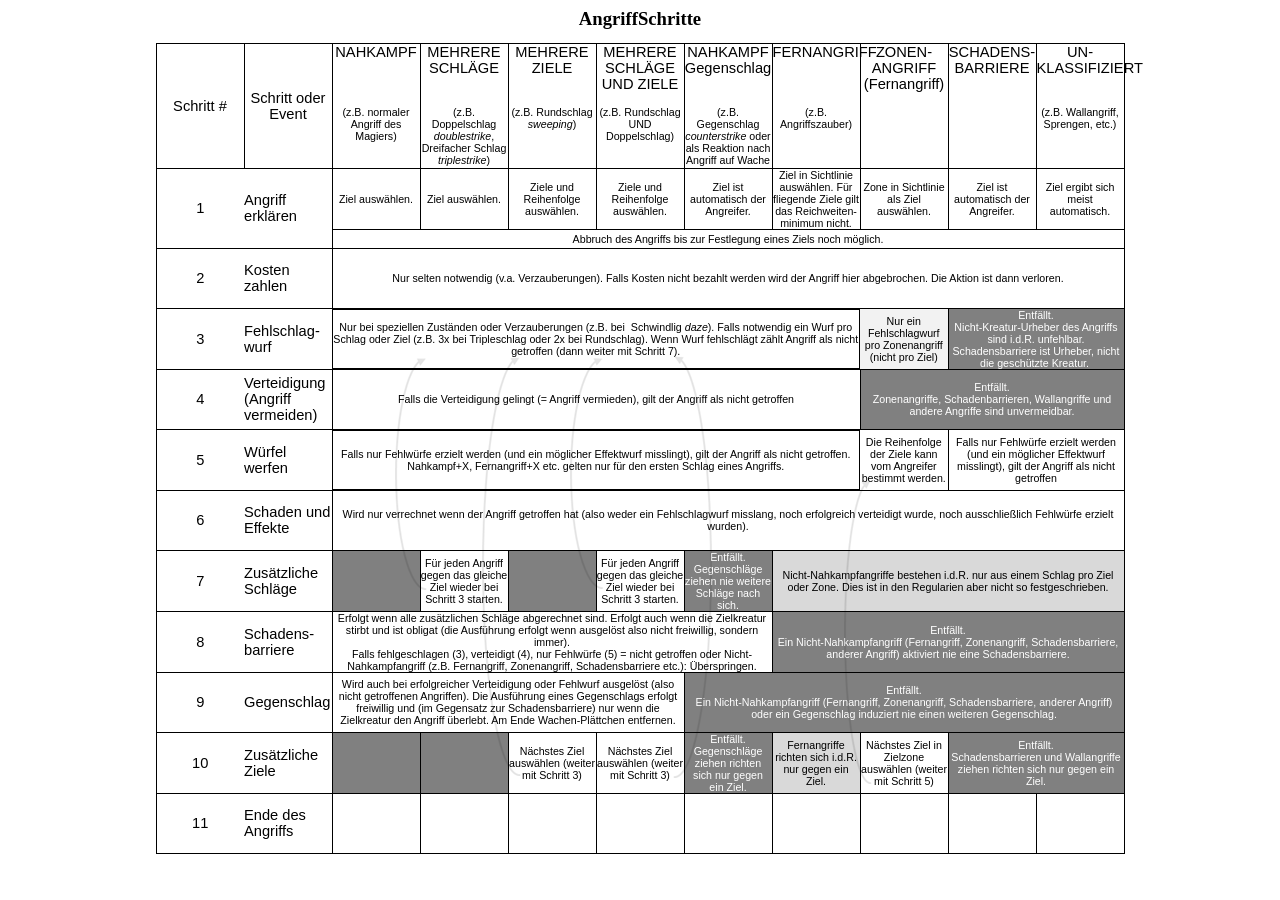
<file: attack-steps-table.htm>
<html xmlns:v="urn:schemas-microsoft-com:vml"
xmlns:o="urn:schemas-microsoft-com:office:office"
xmlns:x="urn:schemas-microsoft-com:office:excel"
xmlns="http://www.w3.org/TR/REC-html40">

<head>
<meta http-equiv=Content-Type content="text/html; charset=windows-1252">
<meta name=ProgId content=Excel.Sheet>
<meta name=Generator content="Microsoft Excel 15">
<link rel=File-List href="attack-steps-table-Dateien/filelist.xml">
<!--[if !mso]>
<style>
v\:* {behavior:url(#default#VML);}
o\:* {behavior:url(#default#VML);}
x\:* {behavior:url(#default#VML);}
.shape {behavior:url(#default#VML);}
</style>
<![endif]-->
<style id="attack-steps-table_9484_Styles">
<!--table
	{mso-displayed-decimal-separator:"\,";
	mso-displayed-thousand-separator:"\.";}
.font59484
	{color:black;
	font-size:8.0pt;
	font-weight:400;
	font-style:normal;
	text-decoration:none;
	font-family:Calibri, sans-serif;
	mso-font-charset:0;}
.font69484
	{color:black;
	font-size:8.0pt;
	font-weight:400;
	font-style:italic;
	text-decoration:none;
	font-family:Calibri, sans-serif;
	mso-font-charset:0;}
.xl639484
	{padding:0px;
	mso-ignore:padding;
	color:black;
	font-size:11.0pt;
	font-weight:400;
	font-style:normal;
	text-decoration:none;
	font-family:Calibri, sans-serif;
	mso-font-charset:0;
	mso-number-format:General;
	text-align:general;
	vertical-align:bottom;
	mso-background-source:auto;
	mso-pattern:auto;
	white-space:normal;}
.xl649484
	{padding:0px;
	mso-ignore:padding;
	color:black;
	font-size:11.0pt;
	font-weight:400;
	font-style:normal;
	text-decoration:none;
	font-family:Calibri, sans-serif;
	mso-font-charset:0;
	mso-number-format:General;
	text-align:center;
	vertical-align:middle;
	border:.5pt solid windowtext;
	mso-background-source:auto;
	mso-pattern:auto;
	white-space:normal;}
.xl659484
	{padding:0px;
	mso-ignore:padding;
	color:black;
	font-size:8.0pt;
	font-weight:400;
	font-style:normal;
	text-decoration:none;
	font-family:Calibri, sans-serif;
	mso-font-charset:0;
	mso-number-format:General;
	text-align:center;
	vertical-align:middle;
	border:.5pt solid windowtext;
	mso-background-source:auto;
	mso-pattern:auto;
	white-space:normal;}
.xl669484
	{padding:0px;
	mso-ignore:padding;
	color:black;
	font-size:8.0pt;
	font-weight:400;
	font-style:normal;
	text-decoration:none;
	font-family:Calibri, sans-serif;
	mso-font-charset:0;
	mso-number-format:General;
	text-align:center;
	vertical-align:middle;
	border:.5pt solid windowtext;
	background:#F2F2F2;
	mso-pattern:black none;
	white-space:normal;}
.xl679484
	{padding:0px;
	mso-ignore:padding;
	color:white;
	font-size:8.0pt;
	font-weight:400;
	font-style:normal;
	text-decoration:none;
	font-family:Calibri, sans-serif;
	mso-font-charset:0;
	mso-number-format:General;
	text-align:center;
	vertical-align:middle;
	border:.5pt solid windowtext;
	background:gray;
	mso-pattern:black none;
	white-space:normal;}
.xl689484
	{padding:0px;
	mso-ignore:padding;
	color:black;
	font-size:8.0pt;
	font-weight:400;
	font-style:normal;
	text-decoration:none;
	font-family:Calibri, sans-serif;
	mso-font-charset:0;
	mso-number-format:General;
	text-align:center;
	vertical-align:middle;
	border:.5pt solid windowtext;
	background:gray;
	mso-pattern:black none;
	white-space:normal;}
.xl699484
	{padding:0px;
	mso-ignore:padding;
	color:windowtext;
	font-size:8.0pt;
	font-weight:400;
	font-style:normal;
	text-decoration:none;
	font-family:Calibri, sans-serif;
	mso-font-charset:0;
	mso-number-format:General;
	text-align:center;
	vertical-align:middle;
	border:.5pt solid windowtext;
	background:#D9D9D9;
	mso-pattern:black none;
	white-space:normal;}
.xl709484
	{padding:0px;
	mso-ignore:padding;
	color:black;
	font-size:11.0pt;
	font-weight:400;
	font-style:normal;
	text-decoration:none;
	font-family:Calibri, sans-serif;
	mso-font-charset:0;
	mso-number-format:General;
	text-align:general;
	vertical-align:bottom;
	border:.5pt solid windowtext;
	mso-background-source:auto;
	mso-pattern:auto;
	white-space:normal;}
.xl719484
	{padding:0px;
	mso-ignore:padding;
	color:black;
	font-size:11.0pt;
	font-weight:400;
	font-style:normal;
	text-decoration:none;
	font-family:Calibri, sans-serif;
	mso-font-charset:0;
	mso-number-format:General;
	text-align:center;
	vertical-align:top;
	border-top:.5pt solid windowtext;
	border-right:.5pt solid windowtext;
	border-bottom:none;
	border-left:.5pt solid windowtext;
	mso-background-source:auto;
	mso-pattern:auto;
	white-space:normal;}
.xl729484
	{padding:0px;
	mso-ignore:padding;
	color:black;
	font-size:8.0pt;
	font-weight:400;
	font-style:normal;
	text-decoration:none;
	font-family:Calibri, sans-serif;
	mso-font-charset:0;
	mso-number-format:General;
	text-align:center;
	vertical-align:top;
	border-top:none;
	border-right:.5pt solid windowtext;
	border-bottom:.5pt solid windowtext;
	border-left:.5pt solid windowtext;
	mso-background-source:auto;
	mso-pattern:auto;
	white-space:normal;}
.xl739484
	{padding:0px;
	mso-ignore:padding;
	color:black;
	font-size:11.0pt;
	font-weight:400;
	font-style:normal;
	text-decoration:none;
	font-family:Calibri, sans-serif;
	mso-font-charset:0;
	mso-number-format:General;
	text-align:center;
	vertical-align:middle;
	border-top:.5pt solid windowtext;
	border-right:none;
	border-bottom:.5pt solid windowtext;
	border-left:.5pt solid windowtext;
	mso-background-source:auto;
	mso-pattern:auto;
	white-space:normal;}
.xl749484
	{padding:0px;
	mso-ignore:padding;
	color:black;
	font-size:11.0pt;
	font-weight:400;
	font-style:normal;
	text-decoration:none;
	font-family:Calibri, sans-serif;
	mso-font-charset:0;
	mso-number-format:General;
	text-align:general;
	vertical-align:middle;
	border-top:.5pt solid windowtext;
	border-right:.5pt solid windowtext;
	border-bottom:.5pt solid windowtext;
	border-left:none;
	mso-background-source:auto;
	mso-pattern:auto;
	white-space:normal;}
-->
</style>
<title>Angriffsabfolge</title>
</head>

<body>
<!--[if !excel]>&nbsp;&nbsp;<![endif]-->
<!--Die folgenden Informationen wurden durch den Web-Formular-Assistenten von
Microsoft Excel erstellt.-->
<!--Falls das gleiche Element mit Excel ver�ffentlicht wird, werden alle
Informationen zwischen den DIV-Etiketten ersetzt.-->
<!----------------------------->
<!--START OF OUTPUT FROM EXCEL PUBLISH AS WEB PAGE WIZARD -->
<!----------------------------->

<div id="attack-steps-table_9484" align=center x:publishsource="Excel">

<h1 style='color:black;font-family:Calibri;font-size:14.0pt;font-weight:800;
font-style:normal'>AngriffSchritte</h1>

<table border=0 cellpadding=0 cellspacing=0 width=968 style='border-collapse:
 collapse;table-layout:fixed;width:726pt'>
 <col class=xl639484 width=88 span=11 style='mso-width-source:userset;
 mso-width-alt:2986;width:66pt'>
 <tr height=63 style='mso-height-source:userset;height:46.9pt'>
  <td rowspan=2 height=126 class=xl649484 width=88 style='height:93.8pt;
  width:66pt'>Schritt #</td>
  <td rowspan=2 class=xl649484 width=88 style='width:66pt'>Schritt oder Event</td>
  <td class=xl719484 width=88 style='border-left:none;width:66pt'>NAHKAMPF</td>
  <td class=xl719484 width=88 style='border-left:none;width:66pt'>MEHRERE
  SCHL�GE</td>
  <td class=xl719484 width=88 style='border-left:none;width:66pt'>MEHRERE ZIELE</td>
  <td class=xl719484 width=88 style='border-left:none;width:66pt'>MEHRERE
  SCHL�GE UND ZIELE</td>
  <td class=xl719484 width=88 style='border-left:none;width:66pt'>NAHKAMPF<br>
    Gegenschlag</td>
  <td class=xl719484 width=88 style='border-left:none;width:66pt'>FERNANGRIFF<br>
    </td>
  <td class=xl719484 width=88 style='border-left:none;width:66pt'>ZONEN-ANGRIFF<br>
    (Fernangriff)</td>
  <td class=xl719484 width=88 style='border-left:none;width:66pt'>SCHADENS-BARRIERE</td>
  <td class=xl719484 width=88 style='border-left:none;width:66pt'>UN-KLASSIFIZIERT</td>
 </tr>
 <tr height=63 style='mso-height-source:userset;height:46.9pt'>
  <td height=63 class=xl729484 width=88 style='height:46.9pt;border-left:none;
  width:66pt'>(z.B. normaler Angriff des Magiers)</td>
  <td class=xl729484 width=88 style='border-left:none;width:66pt'>(z.B.
  Doppelschlag <font class="font69484">doublestrike</font><font
  class="font59484">, Dreifacher Schlag </font><font class="font69484">triplestrike</font><font
  class="font59484">)</font></td>
  <td class=xl729484 width=88 style='border-left:none;width:66pt'>(z.B.
  Rundschlag <font class="font69484">sweeping</font><font class="font59484">)</font></td>
  <td class=xl729484 width=88 style='border-left:none;width:66pt'>(z.B.
  Rundschlag UND Doppelschlag)</td>
  <td class=xl729484 width=88 style='border-left:none;width:66pt'>(z.B.
  Gegenschlag <font class="font69484">counterstrike</font><font
  class="font59484"> oder als Reaktion nach Angriff auf Wache</font></td>
  <td class=xl729484 width=88 style='border-left:none;width:66pt'>(z.B.
  Angriffszauber)</td>
  <td class=xl729484 width=88 style='border-left:none;width:66pt'>&nbsp;</td>
  <td class=xl729484 width=88 style='border-left:none;width:66pt'>&nbsp;</td>
  <td class=xl729484 width=88 style='border-left:none;width:66pt'>(z.B.
  Wallangriff, Sprengen, etc.)</td>
 </tr>
 <tr height=41 style='mso-height-source:userset;height:30.75pt'>
  <td rowspan=2 height=60 class=xl739484 width=88 style='height:45.0pt;
  border-top:none;width:66pt'>1</td>
  <td rowspan=2 class=xl749484 width=88 style='border-top:none;width:66pt'>Angriff
  erkl�ren</td>
  <td class=xl659484 width=88 style='border-top:none;border-left:none;
  width:66pt'>Ziel ausw�hlen.</td>
  <td class=xl659484 width=88 style='border-top:none;border-left:none;
  width:66pt'>Ziel ausw�hlen.</td>
  <td class=xl659484 width=88 style='border-top:none;border-left:none;
  width:66pt'>Ziele und Reihenfolge ausw�hlen.</td>
  <td class=xl659484 width=88 style='border-top:none;border-left:none;
  width:66pt'>Ziele und Reihenfolge ausw�hlen.</td>
  <td class=xl659484 width=88 style='border-top:none;border-left:none;
  width:66pt'>Ziel ist automatisch der Angreifer.</td>
  <td class=xl659484 width=88 style='border-top:none;border-left:none;
  width:66pt'>Ziel in Sichtlinie ausw�hlen. F�r fliegende Ziele gilt das
  Reichweiten-minimum nicht.</td>
  <td class=xl659484 width=88 style='border-top:none;border-left:none;
  width:66pt'>Zone in Sichtlinie als Ziel ausw�hlen.</td>
  <td class=xl659484 width=88 style='border-top:none;border-left:none;
  width:66pt'>Ziel ist automatisch der Angreifer.</td>
  <td class=xl659484 width=88 style='border-top:none;border-left:none;
  width:66pt'>Ziel ergibt sich meist automatisch.</td>
 </tr>
 <tr height=19 style='height:14.25pt'>
  <td colspan=9 height=19 class=xl659484 width=792 style='height:14.25pt;
  border-left:none;width:594pt'>Abbruch des Angriffs bis zur Festlegung eines
  Ziels noch m�glich.</td>
 </tr>
 <tr height=60 style='mso-height-source:userset;height:45.0pt'>
  <td height=60 class=xl739484 width=88 style='height:45.0pt;border-top:none;
  width:66pt'>2</td>
  <td class=xl749484 width=88 style='border-top:none;width:66pt'>Kosten zahlen</td>
  <td colspan=9 class=xl659484 width=792 style='border-left:none;width:594pt'>Nur
  selten notwendig (v.a. Verzauberungen). Falls Kosten nicht bezahlt werden
  wird der Angriff hier abgebrochen. Die Aktion ist dann verloren.</td>
 </tr>
 <tr height=60 style='mso-height-source:userset;height:45.0pt'>
  <td height=60 class=xl739484 width=88 style='height:45.0pt;border-top:none;
  width:66pt'>3</td>
  <td class=xl749484 width=88 style='border-top:none;width:66pt'>Fehlschlag-wurf</td>
  <td colspan=6 height=60 width=528 style='height:45.0pt;width:396pt'
  align=left valign=top><!--[if gte vml 1]><v:shapetype id="_x0000_t75"
   coordsize="21600,21600" o:spt="75" o:preferrelative="t" path="m@4@5l@4@11@9@11@9@5xe"
   filled="f" stroked="f">
   <v:stroke joinstyle="miter"/>
   <v:formulas>
    <v:f eqn="if lineDrawn pixelLineWidth 0"/>
    <v:f eqn="sum @0 1 0"/>
    <v:f eqn="sum 0 0 @1"/>
    <v:f eqn="prod @2 1 2"/>
    <v:f eqn="prod @3 21600 pixelWidth"/>
    <v:f eqn="prod @3 21600 pixelHeight"/>
    <v:f eqn="sum @0 0 1"/>
    <v:f eqn="prod @6 1 2"/>
    <v:f eqn="prod @7 21600 pixelWidth"/>
    <v:f eqn="sum @8 21600 0"/>
    <v:f eqn="prod @7 21600 pixelHeight"/>
    <v:f eqn="sum @10 21600 0"/>
   </v:formulas>
   <v:path o:extrusionok="f" gradientshapeok="t" o:connecttype="rect"/>
   <o:lock v:ext="edit" aspectratio="t"/>
  </v:shapetype><v:shape id="Bogen_x0020_15" o:spid="_x0000_s1025" type="#_x0000_t75"
   style='position:absolute;margin-left:45.75pt;margin-top:30.375pt;width:29.25pt;
   height:180.375pt;z-index:1;visibility:visible;mso-wrap-style:square;
   v-text-anchor:top' o:gfxdata="UEsDBBQABgAIAAAAIQDw94q7/QAAAOIBAAATAAAAW0NvbnRlbnRfVHlwZXNdLnhtbJSRzUrEMBDH
74LvEOYqbaoHEWm6B6tHFV0fYEimbdg2CZlYd9/edD8u4goeZ+b/8SOpV9tpFDNFtt4puC4rEOS0
N9b1Cj7WT8UdCE7oDI7ekYIdMayay4t6vQvEIrsdKxhSCvdSsh5oQi59IJcvnY8TpjzGXgbUG+xJ
3lTVrdTeJXKpSEsGNHVLHX6OSTxu8/pAEmlkEA8H4dKlAEMYrcaUSeXszI+W4thQZudew4MNfJUx
QP7asFzOFxx9L/lpojUkXjGmZ5wyhjSRJQ8YKGvKv1MWzIkL33VWU9lGfl98J6hz4cZ/uUjzf7Pb
bHuj+ZQu9z/UfAMAAP//AwBQSwMEFAAGAAgAAAAhADHdX2HSAAAAjwEAAAsAAABfcmVscy8ucmVs
c6SQwWrDMAyG74O9g9G9cdpDGaNOb4VeSwe7CltJTGPLWCZt376mMFhGbzvqF/o+8e/2tzCpmbJ4
jgbWTQuKomXn42Dg63xYfYCSgtHhxJEM3Elg372/7U40YalHMvokqlKiGBhLSZ9aix0poDScKNZN
zzlgqWMedEJ7wYH0pm23Ov9mQLdgqqMzkI9uA+p8T9X8hx28zSzcl8Zy0Nz33r6iasfXeKK5UjAP
VAy4LM8w09zU50C/9q7/6ZURE31X/kL8TKv1x6wXNXYPAAAA//8DAFBLAwQUAAYACAAAACEAl5vM
jNYDAABOCgAAEAAAAGRycy9zaGFwZXhtbC54bWysVttu2zgQfV+g/0Dw3ZFES7JsRC7q2+4CRRsk
u9hnRqIstRQpUIwvLfrvHZKSbKdpF6iTh5giR3POzJwZ6vbtoeZox1RbSZHi4MbHiIlM5pXYpvjf
fzajBKNWU5FTLgVL8ZG1+O38zR+3h1zNqMhKqRC4EO0MNlJcat3MPK/NSlbT9kY2TMBpIVVNNTyq
rZcrugfnNfeI78de2yhG87ZkTK/cCZ5b33ovl4zzdxbCbRVK1m6VST4nt57hYJb2BVh8LIp5NPWj
yB/OzJY9VnI/j9y2WfZ75jyMg2k8Hs7sK9b3CVDLAWTeWT4HHgdTP5m8DDwdnF8AjycxGSfD2Qm4
h2sbVNNMyRRjpNlB80p8hrVzInYPzZ3qeH3Y3SlU5VDCGCNBayjVQm6ZQEEE5nQGL79vdVcq+huF
qmklek/oSVUp/rrZkEW03oSjDaxGob8IR4t1OB1tIKg1mWyWZBx/M+8E8SyDMmvQ2N95zyGIf2BR
VxBrKwt9k8nak0VRZawXDMglCD3Lwsb51Y8TEq3X/ogkPqAv3/mjJFotRmQartYkXpIwSr5hb37r
2ej7X8gCLK1yTM6G9JlcGmNzcp7Z1uaYzg6FqnvqPxD/f5074gWvmr+gRjaREB86pJiQaBKSCKNj
iqdhEIXx2LC2pFEGBhHIcwLnGRgQaBoCDy4sw8lYNqrVfzJ5PT/jKMVUZZYg3dlk0dk27yRF808B
RkXNQUE7ylEQAx/4c4TPzci5WRQG4+kk6Vh3bqEsPW8TAxfXZtd4aSWv8k3FYSbAg5lCbMkVAq4p
zj+7vFPelNRtBT15IDNYW6VcOCphRK1FjvSxgb7SqqJiyxlG+xTXLMeIM5idZmXrpmnFT9YCxubL
loDJRac4pzKjvVYfOXMJuWcgEDtbf7thoVVAQWNbziHAUzqcjLgAJANZQOJeDdT/NWiHZWBZUbBM
vxow+TXwgGYjluL1gOtKSPUSuD4EnfYLh9dX3dXalF0fFjI/GkqP8Auz/NrCw52uP8K/gkuQaQaD
ByO4rL8831OaLyV0B1z87joHgTsd81Y/GILXUrFN0VzrxaQGRjGifAvNxh1FJvI7qug97HPoSehx
Nlqt4YvlCwxZaG6MHm1kGW1S7DqxbTKzZdzByIHUdMProuGftcqpfhdWTkndjJRPmqmHMt+jR/6k
7ilcxePEUsgrM1Th6yACPnkFX0lk4qZmF4zmGCmp/6t0+VBSM2J+2juG9tn8Cn86vwY6dpqdMTW3
4ZA1e9h0auwlaK/AFnbtJckrJvSKampmhVXq5YeZ3XPKmX8HAAD//wMAUEsDBBQABgAIAAAAIQCV
9noPJAEAAJwBAAAPAAAAZHJzL2Rvd25yZXYueG1sTFBdT8IwFH038T8018Q36QYOGVIImviZSDL0
wcey3bLp2pK2uOGv9/IVfDz3fPScjiatrtkPOl9ZIyDuRMDQ5LaozFLAx/vD1QCYD9IUsrYGBWzQ
w2R8fjaSw8I2JsOfeVgyCjF+KAWUIayGnPu8RC19x67QEKes0zIQdEteONlQuK55N4r6XMvK0Aul
XOF9ifn3fK0FzMLLQl3P0mn8+dWsH+dV+faa3QlxedFOb4EFbMNJfHA/F1S/D0w9bRauKjLpAzoB
tIfWEQVjqtzWU5OX1jGVoa9+ac/+rpzVzNlGQAIst7WALmzxTCmPQUBvkNz0ezvqeEoGcdRNgG9j
g92b04OZlP/NaZSQcpt7NMdxGlEemfmp1A6cPnX8BwAA//8DAFBLAQItABQABgAIAAAAIQDw94q7
/QAAAOIBAAATAAAAAAAAAAAAAAAAAAAAAABbQ29udGVudF9UeXBlc10ueG1sUEsBAi0AFAAGAAgA
AAAhADHdX2HSAAAAjwEAAAsAAAAAAAAAAAAAAAAALgEAAF9yZWxzLy5yZWxzUEsBAi0AFAAGAAgA
AAAhAJebzIzWAwAATgoAABAAAAAAAAAAAAAAAAAAKQIAAGRycy9zaGFwZXhtbC54bWxQSwECLQAU
AAYACAAAACEAlfZ6DyQBAACcAQAADwAAAAAAAAAAAAAAAAAtBgAAZHJzL2Rvd25yZXYueG1sUEsF
BgAAAAAEAAQA9QAAAH4HAAAAAA==
" o:insetmode="auto">
   <v:imagedata src="attack-steps-table-Dateien/attack-steps-table_9484_image001.png"
    o:title=""/>
   <o:lock v:ext="edit" aspectratio="f"/>
   <x:ClientData ObjectType="Pict">
    <x:SizeWithCells/>
    <x:CF>Bitmap</x:CF>
    <x:AutoPict/>
   </x:ClientData>
  </v:shape><v:shape id="Bogen_x0020_18" o:spid="_x0000_s1028" type="#_x0000_t75"
   style='position:absolute;margin-left:111pt;margin-top:29.25pt;width:34.875pt;
   height:320.25pt;z-index:4;visibility:visible;mso-wrap-style:square;
   v-text-anchor:top' o:gfxdata="UEsDBBQABgAIAAAAIQDw94q7/QAAAOIBAAATAAAAW0NvbnRlbnRfVHlwZXNdLnhtbJSRzUrEMBDH
74LvEOYqbaoHEWm6B6tHFV0fYEimbdg2CZlYd9/edD8u4goeZ+b/8SOpV9tpFDNFtt4puC4rEOS0
N9b1Cj7WT8UdCE7oDI7ekYIdMayay4t6vQvEIrsdKxhSCvdSsh5oQi59IJcvnY8TpjzGXgbUG+xJ
3lTVrdTeJXKpSEsGNHVLHX6OSTxu8/pAEmlkEA8H4dKlAEMYrcaUSeXszI+W4thQZudew4MNfJUx
QP7asFzOFxx9L/lpojUkXjGmZ5wyhjSRJQ8YKGvKv1MWzIkL33VWU9lGfl98J6hz4cZ/uUjzf7Pb
bHuj+ZQu9z/UfAMAAP//AwBQSwMEFAAGAAgAAAAhADHdX2HSAAAAjwEAAAsAAABfcmVscy8ucmVs
c6SQwWrDMAyG74O9g9G9cdpDGaNOb4VeSwe7CltJTGPLWCZt376mMFhGbzvqF/o+8e/2tzCpmbJ4
jgbWTQuKomXn42Dg63xYfYCSgtHhxJEM3Elg372/7U40YalHMvokqlKiGBhLSZ9aix0poDScKNZN
zzlgqWMedEJ7wYH0pm23Ov9mQLdgqqMzkI9uA+p8T9X8hx28zSzcl8Zy0Nz33r6iasfXeKK5UjAP
VAy4LM8w09zU50C/9q7/6ZURE31X/kL8TKv1x6wXNXYPAAAA//8DAFBLAwQUAAYACAAAACEA4KNB
he0DAAB/CgAAEAAAAGRycy9zaGFwZXhtbC54bWysVttu4zYQfS/QfyD4rlg3y7IReeGb2gJFN0ha
9JmRKItdihQoxrF30X/vkJRke28F1vGDTQ+HM2duh7x/d2w4OlDVMSkyHNz5GFFRyJKJfYb/+jP3
Uow6TURJuBQ0wyfa4XfLn3+6P5ZqQURRS4XAhOgWIMhwrXW7mEy6oqYN6e5kSwXsVlI1RMNftZ+U
iryC8YZPQt9PJl2rKCm7mlK9dTt4aW3rV7mhnK+sCyeqlGzcqpB8Gd1PDAaztAdg8b6qltN0OkuT
cc+I7LaSr8upE5vlIDP78TSMo3Tcs0es7bNDLUcny3g0PsqslTicB2dQV46DcLR+7TlMk/CM6ux5
8Ne1qCGFkhnGSNOj5kx8gLUzIg5P7YPqQfxxeFCIlVDDOUaCNFCrtdxTgYIU1MkCDv/e6b5W5Acq
1RAmBkvoRbEMf8rzcD3d5bGXw8qL/XXsrXfx3MvDKN2Fs3wTRsm/5kyQLAqos4Ym+60cMATJFyga
BrF2stJ3hWwmsqpYQYeOgX4J4olFYeP8NPPn6Sqcbr3NKkq9eOPn3mq3irx8E6TRbBus4xi8T5b3
Exv98AtZgKVtHZOzMX0ml0bZ7FxmtrM5JotjpZoB+hfA/7/RHfCKs/ZXqJFNJMSHjhmO/DTx51C1
U4bnsT+dR6lBbUGjAhSSuT9NYowKUIjmsyRJZ31YBpPRbFWnf6HydnzGUIaJKixAcrDJIot92bcU
Kf8JMKoaDh10IBwFCUwxfBzgS7XwUm0aBwDchgXF6M3CasBtYuDi1uwaK53krMwZB1KAP4aG6IYr
BFgzXH5weSe8rYkTBQN4ADNq2065MmRwbklXu0N2y0XcME0V4qzJcHqRiBo4bSdKpE8tzKFWjIg9
pxi9ZrihJUacAtmala2zJoyftQXw7Nc1ASMXfYe6rjS92ukTpy6BjxQaypLxDw84jJZpSVv+MSHn
9Llp4gI8GZcVJPrNnPrfd9r7Mm5pVdFCv5nj8PuOR282YineznHDhFRfc66PQT/hlfM3VN3V2pRd
H9eyPBlIz/AL3H9r4eERoN/DV8UltGkBRIUR3O4fP5cpzTcSpgleCu7+hwZ3fcw7/WQA3grFDkV7
qxWTGqBuRPgeho07iFSUD0SRR5BzmEngBOptd/DE+QikDGSA0bONrCBtht0kdm1hRMYcUBSkpie7
K4L4bFTO9bvScp3Uc6p8Aep4qstX9Mxf1COBqztKLYSSGRIOgPUBT8ngWRXOHLn0wWiOkZL6b6br
p5oYivnm7BjYF3wXf5PvRjiW/S6QAuucs2Y3274bhxa0V2YHUnupckYFkKUmhitsp16/5KzMdc7y
PwAAAP//AwBQSwMEFAAGAAgAAAAhAFfQl/woAQAAnQEAAA8AAABkcnMvZG93bnJldi54bWxUkN1O
AjEQhe9NfIdmTLyTsn/sihSCJkQTEwmgId7V3Vl247YlbYWFp3cQCPHyzMx3ek4Ho1Y1bIPW1UYL
CDpdYKhzU9R6JeB9MbnLgDkvdSEbo1HADh2MhtdXA9kvzFbPcDP3K0Ym2vWlgMr7dZ9zl1eopOuY
NWralcYq6UnaFS+s3JK5anjY7fa4krWmFyq5xqcK8+/5jxIQvy4/Jot2H45fpstH/zl1rdxnQtze
tOMHYB5bfzk+0S8Fxb8HVj7vvmxdzKTzaAVQH2pHKxhS5LYZ67wylpUzdPWe+hznpTWKWbMVkADL
TSMggoN+K0uHnlQaxOlxdR4laS/sRcAPtt4c4SA80fE/Oo6yIKEgZHymgyxJo+xA80uqP3H51eEv
AAAA//8DAFBLAQItABQABgAIAAAAIQDw94q7/QAAAOIBAAATAAAAAAAAAAAAAAAAAAAAAABbQ29u
dGVudF9UeXBlc10ueG1sUEsBAi0AFAAGAAgAAAAhADHdX2HSAAAAjwEAAAsAAAAAAAAAAAAAAAAA
LgEAAF9yZWxzLy5yZWxzUEsBAi0AFAAGAAgAAAAhAOCjQYXtAwAAfwoAABAAAAAAAAAAAAAAAAAA
KQIAAGRycy9zaGFwZXhtbC54bWxQSwECLQAUAAYACAAAACEAV9CX/CgBAACdAQAADwAAAAAAAAAA
AAAAAABEBgAAZHJzL2Rvd25yZXYueG1sUEsFBgAAAAAEAAQA9QAAAJkHAAAAAA==
" o:insetmode="auto">
   <v:imagedata src="attack-steps-table-Dateien/attack-steps-table_9484_image002.png"
    o:title=""/>
   <o:lock v:ext="edit" aspectratio="f"/>
   <x:ClientData ObjectType="Pict">
    <x:SizeWithCells/>
    <x:CF>Bitmap</x:CF>
    <x:AutoPict/>
   </x:ClientData>
  </v:shape><v:shape id="Bogen_x0020_20" o:spid="_x0000_s1029" type="#_x0000_t75"
   style='position:absolute;margin-left:249pt;margin-top:28.875pt;width:34.5pt;
   height:322.125pt;z-index:5;visibility:visible;mso-wrap-style:square;
   v-text-anchor:top' o:gfxdata="UEsDBBQABgAIAAAAIQDw94q7/QAAAOIBAAATAAAAW0NvbnRlbnRfVHlwZXNdLnhtbJSRzUrEMBDH
74LvEOYqbaoHEWm6B6tHFV0fYEimbdg2CZlYd9/edD8u4goeZ+b/8SOpV9tpFDNFtt4puC4rEOS0
N9b1Cj7WT8UdCE7oDI7ekYIdMayay4t6vQvEIrsdKxhSCvdSsh5oQi59IJcvnY8TpjzGXgbUG+xJ
3lTVrdTeJXKpSEsGNHVLHX6OSTxu8/pAEmlkEA8H4dKlAEMYrcaUSeXszI+W4thQZudew4MNfJUx
QP7asFzOFxx9L/lpojUkXjGmZ5wyhjSRJQ8YKGvKv1MWzIkL33VWU9lGfl98J6hz4cZ/uUjzf7Pb
bHuj+ZQu9z/UfAMAAP//AwBQSwMEFAAGAAgAAAAhADHdX2HSAAAAjwEAAAsAAABfcmVscy8ucmVs
c6SQwWrDMAyG74O9g9G9cdpDGaNOb4VeSwe7CltJTGPLWCZt376mMFhGbzvqF/o+8e/2tzCpmbJ4
jgbWTQuKomXn42Dg63xYfYCSgtHhxJEM3Elg372/7U40YalHMvokqlKiGBhLSZ9aix0poDScKNZN
zzlgqWMedEJ7wYH0pm23Ov9mQLdgqqMzkI9uA+p8T9X8hx28zSzcl8Zy0Nz33r6iasfXeKK5UjAP
VAy4LM8w09zU50C/9q7/6ZURE31X/kL8TKv1x6wXNXYPAAAA//8DAFBLAwQUAAYACAAAACEAkNea
vOUDAAB1CgAAEAAAAGRycy9zaGFwZXhtbC54bWysVttu4zYQfS/QfyD4rsi620bkRXxRUaDYDZIW
fWYkymKXIgWKsZ1d7L93SEq+5NICm/jBpskh58zMmUNefzq0HO2o6pkUOQ6uJhhRUcqKiW2O//qz
8KYY9ZqIinApaI6faI8/LX795fpQqTkRZSMVgiNEP4eJHDdad3Pf78uGtqS/kh0VsFpL1RINf9XW
rxTZw+Et98PJJPX7TlFS9Q2leu1W8MKerfdyRTm/sS7cVK1k60al5Ivk2jcYzNBugMGXul5Es0kS
ntbMlF1Wcj9uMcNxzqzHcZZmqTsO1uwWe/bJoZZHJ4vB8rnjMAnjIDyCunA8zr/0HM6C6BXPo7++
Qy0plcwxRpoeNGfiK4wdGLG7727VAOzz7lYhVuU4DDASpIVaLeWWChROwJzMYfMfvR5qRX6iUi1h
YjwJPSqW4+9FES6TTRF7BYy8eLKMveUmnnlFGE03YVaswij9YfYE6byEOmsg2e/ViCFIX6BoGcTa
y1pflbL1ZV2zko6MAb4EsW9R2Di/R5tpugpvCm+yztZevCxS7yaNp14SBcl6HcazaJX9wP7i2rfR
j7+QBRha6picHdNncmmMzcp5ZnubYzI/1Kodob8A/v9EP6YPokKHHMdJkmVBhNFTjmfxJAiy1GC1
UFEJBuksicIYoxIMotksyaJsCMYgMZad6vVvVL4bFTIH5Zio0taX7GyKyHxbDUQi1T9AqrrlwJsd
4ShIoXfh4wCfm4XnZkkcRLNsOqAejoVijLhNDFx8RE57yVlVMA5SQOZWfOiKKwRYc1x9DVxYvGuI
mwpG8ADmaG35cXGQwbkmfeM22SUXccs0VYizNsfTs0Q0oGQbUSH91EH3acWI2HKK0T7HLa0w4hQk
1oxsnTVh/GQtQF1ftwSMXAy8dFw0DO31E6cugXcUCGUl+KfbGhoKGBfZPB0Tckqf6yEuwJNxWUOi
P8ypU6c3nQ6+jFta17TUH+Y4/O9oj95sxFJ8nOOWCalec64PwdArtfM3Vt3V2pRdH5ayejKQHuAX
FP+9hYerX3+Br5pLoGnJWYcR3Onfns8pzVcSugneB+7WB4I7HvNe3xuA74Vim6J77ykmNSDYiPAt
NBt3EKmobokidzDPoSdBE6i33sDD5hs8eUAMMHqwkZWky7HrxL4rzZQ5DiQKUjOI3YVAPGPtqX4X
Vo5Jg6bKR5CO+6baowf+qO4IXNjR1EKomBHhAJ4vgKdi8JgKMycuQzCaY6Sk/pvp5r4hRmLe7B0D
m5z0Ln5T745wrPqdITV35jFrdrEb2DhS0F6UPczaq5QzKkAsNTFaYZl6+X6zc445i38BAAD//wMA
UEsDBBQABgAIAAAAIQCrAbK2JgEAAJ0BAAAPAAAAZHJzL2Rvd25yZXYueG1sVFBNTwIxEL2b+B+a
MfFipOwCy4oUgiSKJgYDevFWd7sfcTvFtrCLv97hK8TT5L2Z92beDMeNrthGWVcaFBC02sAUJiYt
MRfw8f54GwNzXmIqK4NKwFY5GI8uL4ZykJoaF2qz9DkjE3QDKaDwfjXg3CWF0tK1zEoh9TJjtfQE
bc5TK2sy1xUP2+2Ia1kibSjkSk0LlXwv11oAX/vNTfcHJ69zjVN8ecg/n95qIa6vmsk9MK8afx4+
qp9TAWEALJttv2yZLqTzygqgPJSOksGITm6qCSaFsSxbKFf+Up4Dn1mjmTW1gB6wxFT7SnieZU55
AZ0o6gedfetERVFwF8fAd7beHMRBeFRHsCNOo91en7L+U4dkSBSp+fmqPTh/dfQHAAD//wMAUEsB
Ai0AFAAGAAgAAAAhAPD3irv9AAAA4gEAABMAAAAAAAAAAAAAAAAAAAAAAFtDb250ZW50X1R5cGVz
XS54bWxQSwECLQAUAAYACAAAACEAMd1fYdIAAACPAQAACwAAAAAAAAAAAAAAAAAuAQAAX3JlbHMv
LnJlbHNQSwECLQAUAAYACAAAACEAkNeavOUDAAB1CgAAEAAAAAAAAAAAAAAAAAApAgAAZHJzL3No
YXBleG1sLnhtbFBLAQItABQABgAIAAAAIQCrAbK2JgEAAJ0BAAAPAAAAAAAAAAAAAAAAADwGAABk
cnMvZG93bnJldi54bWxQSwUGAAAAAAQABAD1AAAAjwcAAAAA
" o:insetmode="auto">
   <v:imagedata src="attack-steps-table-Dateien/attack-steps-table_9484_image003.png"
    o:title=""/>
   <o:lock v:ext="edit" aspectratio="f"/>
   <x:ClientData ObjectType="Pict">
    <x:SizeWithCells/>
    <x:CF>Bitmap</x:CF>
    <x:AutoPict/>
   </x:ClientData>
  </v:shape><v:shape id="Bogen_x0020_16" o:spid="_x0000_s1026" type="#_x0000_t75"
   style='position:absolute;margin-left:177.375pt;margin-top:30pt;width:30.75pt;
   height:179.25pt;z-index:2;visibility:visible;mso-wrap-style:square;
   v-text-anchor:top' o:gfxdata="UEsDBBQABgAIAAAAIQDw94q7/QAAAOIBAAATAAAAW0NvbnRlbnRfVHlwZXNdLnhtbJSRzUrEMBDH
74LvEOYqbaoHEWm6B6tHFV0fYEimbdg2CZlYd9/edD8u4goeZ+b/8SOpV9tpFDNFtt4puC4rEOS0
N9b1Cj7WT8UdCE7oDI7ekYIdMayay4t6vQvEIrsdKxhSCvdSsh5oQi59IJcvnY8TpjzGXgbUG+xJ
3lTVrdTeJXKpSEsGNHVLHX6OSTxu8/pAEmlkEA8H4dKlAEMYrcaUSeXszI+W4thQZudew4MNfJUx
QP7asFzOFxx9L/lpojUkXjGmZ5wyhjSRJQ8YKGvKv1MWzIkL33VWU9lGfl98J6hz4cZ/uUjzf7Pb
bHuj+ZQu9z/UfAMAAP//AwBQSwMEFAAGAAgAAAAhADHdX2HSAAAAjwEAAAsAAABfcmVscy8ucmVs
c6SQwWrDMAyG74O9g9G9cdpDGaNOb4VeSwe7CltJTGPLWCZt376mMFhGbzvqF/o+8e/2tzCpmbJ4
jgbWTQuKomXn42Dg63xYfYCSgtHhxJEM3Elg372/7U40YalHMvokqlKiGBhLSZ9aix0poDScKNZN
zzlgqWMedEJ7wYH0pm23Ov9mQLdgqqMzkI9uA+p8T9X8hx28zSzcl8Zy0Nz33r6iasfXeKK5UjAP
VAy4LM8w09zU50C/9q7/6ZURE31X/kL8TKv1x6wXNXYPAAAA//8DAFBLAwQUAAYACAAAACEAdB9L
RtYDAABOCgAAEAAAAGRycy9zaGFwZXhtbC54bWysVttu2zgQfV+g/0Dw3dHFutmIXMSx1S5QbINk
F31mJMpSS5ECxfjSov++Q1KS7TRtgTp+sOnhaOZw5syhrt/uG4a2VHa14Cn2rlyMKM9FUfNNiv/7
N5skGHWK8IIwwWmKD7TDbxdv/rreF3JOeF4JiSAE7+ZgSHGlVDt3nC6vaEO6K9FSDrulkA1R8Fdu
nEKSHQRvmOO7buR0raSk6CpK1cru4IWJrXbiljJ2Y1JYUylFY1e5YIvg2tEY9NI8AIuPZbkIZ24Y
uuOeNpltKXaL0Jr1crDp/SCMAcu4Zx4xsY8JlRiTDFGeJ56GsZfELyeejcHPEk8jbzZgBVDHxEO6
rkUNyaVIMUaK7hWr+RdY2yB8+9DeyR7XP9s7ieoCWhhjxEkDrVqKDeXIi8CdzOHhD53qW0X+oFEN
qfkQCT3JOsXfssxfhussmGSwmgTuMpgs18FskvnTZO3H2a0/jb7rZ7xonkObFXDs72LA4EU/oGhq
OGsnSnWVi8YRZVnndCAM0MULHIPCnPNbEsXZKvOyyc3NcgXZY2+SRJE/8YKVn0ThNFklyXfsLK4d
c/rhF6oAS8McXbOxfLqW2lnvnFa2MzUm830pmwH6D8B/z3MLvGR1+x56ZAoJ50P7FE9nfjB1Ye4O
KZ4FnhvDGoAY0CgHh8h13TjEKAcH35vB2jjAsTQm7dnKTr2j4nJ8OlCKicwNQLI1xSLzTdFTihSf
PYzKhgGDtoQBuWBw4GMBn7r5p25h4E1ncdI3ow8L+Afc+gyMX1pdHaUTrC6ymoEmwB+tQvSWSQRY
U1x8sXUnrK2INXkDeAAzehumnAWqQKLWvEDq0MJcKVkTvmEUo12KG1pgxChop16ZvilSs6M3B9l8
2RNyMt4zzrJMc69TB0ZtQe4pEMRo6x8PLIyKpphp53jAYznsdDAOmXTKEgr3akndXyftc+m0tCxp
rl4tsf/rxGM2c2LBXy9xU3MhX0qu9l7P/dLmG7pue63brvZLURw0pEf4BS2/tPFwp6uP8FUyATTN
QXgwgsv663ObVOxWwHSAANnrHAhuecw69aABXgrFDEV7aRRdGpBiRNgGho1ZiJQXd0SSe7AzmEmY
cTpZreGN5SuILAw3Ro/mZDlpU2wnsWtzbdLhQHKgNL14nQ38s1E59u/MyzKp10jxpKh8qIodemRP
8p7AVTxNDISi1qIKwg26jYoa3pJ80Hitmv1hFMNICvWpVtVDRbTE/HR2NOwT/Qp+ql8jHKNmJ0hB
dY5VM5ttz8aBguYK7MBqLklWU65WRBGtFYap5y9mxmaZs/gfAAD//wMAUEsDBBQABgAIAAAAIQA9
tFyyIgEAAJwBAAAPAAAAZHJzL2Rvd25yZXYueG1sTFDLTsMwELwj8Q/WInGjTopLQqhbVUgIDhSR
woWbSZyHiL2RbdqUr2dLW5XjzOyMZzydD6Zja+18i1ZCPIqAaVtg2dpawvvbw1UKzAdlS9Wh1RK2
2sN8dn42VVmJG5vr9SrUjEKsz5SEJoQ+49wXjTbKj7DXlrQKnVGBoKt56dSGwk3Hx1F0w41qLb3Q
qF7fN7r4Wn0bCfi6CM8omlZ8eLG0Phcm6lHKy4thcQcs6CGcjg/up5LqJ8Cqx+2na8tc+aCdBNpD
60iCGVUeuoUtGnSsyrVvf2jPnq8cGuZwI2ECrMBOgoAdfqkqr4OE6zSOIooi6UhN0kmSpsB3sQH3
5tuDmUL+m5NYJPvcozkW45QoMvNTqT9w+tTZLwAAAP//AwBQSwECLQAUAAYACAAAACEA8PeKu/0A
AADiAQAAEwAAAAAAAAAAAAAAAAAAAAAAW0NvbnRlbnRfVHlwZXNdLnhtbFBLAQItABQABgAIAAAA
IQAx3V9h0gAAAI8BAAALAAAAAAAAAAAAAAAAAC4BAABfcmVscy8ucmVsc1BLAQItABQABgAIAAAA
IQB0H0tG1gMAAE4KAAAQAAAAAAAAAAAAAAAAACkCAABkcnMvc2hhcGV4bWwueG1sUEsBAi0AFAAG
AAgAAAAhAD20XLIiAQAAnAEAAA8AAAAAAAAAAAAAAAAALQYAAGRycy9kb3ducmV2LnhtbFBLBQYA
AAAABAAEAPUAAAB8BwAAAAA=
" o:insetmode="auto">
   <v:imagedata src="attack-steps-table-Dateien/attack-steps-table_9484_image004.png"
    o:title=""/>
   <o:lock v:ext="edit" aspectratio="f"/>
   <x:ClientData ObjectType="Pict">
    <x:SizeWithCells/>
    <x:CF>Bitmap</x:CF>
    <x:AutoPict/>
   </x:ClientData>
  </v:shape><![endif]--><![if !vml]><span style='mso-ignore:vglayout;
  position:absolute;z-index:1;margin-left:62px;margin-top:39px;width:317px;
  height:430px'>
  <table cellpadding=0 cellspacing=0>
   <tr>
    <td width=0 height=0></td>
    <td width=39></td>
    <td width=48></td>
    <td width=46></td>
    <td width=42></td>
    <td width=41></td>
    <td width=55></td>
    <td width=46></td>
   </tr>
   <tr>
    <td height=1></td>
    <td colspan=6></td>
    <td rowspan=6 align=left valign=top><img width=46 height=430
    src="attack-steps-table-Dateien/attack-steps-table_9484_image005.png"
    v:shapes="Bogen_x0020_20"></td>
   </tr>
   <tr>
    <td height=1></td>
    <td colspan=2></td>
    <td rowspan=4 align=left valign=top><img width=46 height=427
    src="attack-steps-table-Dateien/attack-steps-table_9484_image006.png"
    v:shapes="Bogen_x0020_18"></td>
   </tr>
   <tr>
    <td height=239></td>
    <td rowspan=2 align=left valign=top><img width=39 height=240
    src="attack-steps-table-Dateien/attack-steps-table_9484_image007.png"
    v:shapes="Bogen_x0020_15"></td>
    <td></td>
    <td></td>
    <td align=left valign=top><img width=41 height=239
    src="attack-steps-table-Dateien/attack-steps-table_9484_image008.png"
    v:shapes="Bogen_x0020_16"></td>
   </tr>
   <tr>
    <td height=1></td>
   </tr>
   <tr>
    <td height=186></td>
   </tr>
   <tr>
    <td height=2></td>
   </tr>
  </table>
  </span><![endif]><span style='mso-ignore:vglayout2'>
  <table cellpadding=0 cellspacing=0>
   <tr>
    <td colspan=6 height=60 class=xl659484 width=528 style='height:45.0pt;
    border-left:none;width:396pt'>Nur bei speziellen Zust�nden oder
    Verzauberungen (z.B. bei<span style='mso-spacerun:yes'>� </span>Schwindlig <font
    class="font69484">daze</font><font class="font59484">). Falls notwendig ein
    Wurf pro Schlag oder Ziel (z.B. 3x bei Tripleschlag oder 2x bei
    Rundschlag). Wenn Wurf fehlschl�gt z�hlt Angriff als nicht getroffen (dann
    weiter mit Schritt 7).</font></td>
   </tr>
  </table>
  </span></td>
  <td class=xl669484 width=88 style='border-top:none;border-left:none;
  width:66pt'>Nur ein Fehlschlagwurf pro Zonenangriff (nicht pro Ziel)</td>
  <td colspan=2 class=xl679484 width=176 style='border-left:none;width:132pt'>Entf�llt.
  <br>
    Nicht-Kreatur-Urheber des Angriffs sind i.d.R. unfehlbar. Schadensbarriere
  ist Urheber, nicht die gesch�tzte Kreatur.<span
  style='mso-spacerun:yes'>�</span></td>
 </tr>
 <tr height=60 style='mso-height-source:userset;height:45.0pt'>
  <td height=60 class=xl739484 width=88 style='height:45.0pt;border-top:none;
  width:66pt'>4</td>
  <td class=xl749484 width=88 style='border-top:none;width:66pt'>Verteidigung
  (Angriff vermeiden)</td>
  <td colspan=6 class=xl659484 width=528 style='border-left:none;width:396pt'>Falls
  die Verteidigung gelingt (= Angriff vermieden), gilt der Angriff als nicht
  getroffen</td>
  <td colspan=3 class=xl679484 width=264 style='border-left:none;width:198pt'>Entf�llt.
  <br>
    Zonenangriffe, Schadenbarrieren, Wallangriffe und andere Angriffe sind
  unvermeidbar.</td>
 </tr>
 <tr height=60 style='mso-height-source:userset;height:45.0pt'>
  <td height=60 class=xl739484 width=88 style='height:45.0pt;border-top:none;
  width:66pt'>5</td>
  <td class=xl749484 width=88 style='border-top:none;width:66pt'>W�rfel werfen</td>
  <td colspan=6 height=60 width=528 style='height:45.0pt;width:396pt'
  align=left valign=top><!--[if gte vml 1]><v:shape id="Bogen_x0020_17" o:spid="_x0000_s1027"
   type="#_x0000_t75" style='position:absolute;margin-left:382.875pt;
   margin-top:31.125pt;width:26.25pt;height:234pt;z-index:3;visibility:visible;
   mso-wrap-style:square;v-text-anchor:top' o:gfxdata="UEsDBBQABgAIAAAAIQDw94q7/QAAAOIBAAATAAAAW0NvbnRlbnRfVHlwZXNdLnhtbJSRzUrEMBDH
74LvEOYqbaoHEWm6B6tHFV0fYEimbdg2CZlYd9/edD8u4goeZ+b/8SOpV9tpFDNFtt4puC4rEOS0
N9b1Cj7WT8UdCE7oDI7ekYIdMayay4t6vQvEIrsdKxhSCvdSsh5oQi59IJcvnY8TpjzGXgbUG+xJ
3lTVrdTeJXKpSEsGNHVLHX6OSTxu8/pAEmlkEA8H4dKlAEMYrcaUSeXszI+W4thQZudew4MNfJUx
QP7asFzOFxx9L/lpojUkXjGmZ5wyhjSRJQ8YKGvKv1MWzIkL33VWU9lGfl98J6hz4cZ/uUjzf7Pb
bHuj+ZQu9z/UfAMAAP//AwBQSwMEFAAGAAgAAAAhADHdX2HSAAAAjwEAAAsAAABfcmVscy8ucmVs
c6SQwWrDMAyG74O9g9G9cdpDGaNOb4VeSwe7CltJTGPLWCZt376mMFhGbzvqF/o+8e/2tzCpmbJ4
jgbWTQuKomXn42Dg63xYfYCSgtHhxJEM3Elg372/7U40YalHMvokqlKiGBhLSZ9aix0poDScKNZN
zzlgqWMedEJ7wYH0pm23Ov9mQLdgqqMzkI9uA+p8T9X8hx28zSzcl8Zy0Nz33r6iasfXeKK5UjAP
VAy4LM8w09zU50C/9q7/6ZURE31X/kL8TKv1x6wXNXYPAAAA//8DAFBLAwQUAAYACAAAACEAJ+qU
qtoDAABQCgAAEAAAAGRycy9zaGFwZXhtbC54bWysVttu2zgQfV+g/0DwXdH9YiNyEd/aBYptkOyi
z4xE2WopUqAYX1r033dISrLdK1AnDzE9HM45nDkz9O3rQ8PQjsquFjzH/o2HEeWFKGu+yfF//66d
DKNOEV4SJjjN8ZF2+PXs1V+3h1JOCS+2QiIIwbspGHK8Vaqdum5XbGlDuhvRUg67lZANUfBVbtxS
kj0Eb5gbeF7idq2kpOy2lKql3cEzE1vtxYIydmcgrKmSorGrQrBZeutqDnppDsDifVXNUs/zsnjc
0yazLcV+OKKXg03vR2kSRBN7BPbMERP7BKjECDLLxuCjTR8J49TPTqQugP1gjH6BHAPZ5LR3Qh7w
uhY1pJAixxgpelCs5p9gbYPw3WN7L3sS/+zuJapLqCFUjJMGajUXG8qRn4I7mcLhd53qa0X+oFIN
qfkQCT3LOsdf1utgHq/WkbOGlRN588iZr6KJsw7CbBWk60UQJl/1GT+ZFlBnBSL7uxw4+Ml3LJoa
7tqJSt0UonFFVdUFHRQDevEj17Aw9/wSBuHybpGtnMldnDrRXbJwJtFq6cQJwC/8YLWKva/Ynd26
5vbDJ2QBlkY6Omdj+nQutbPeOc9sZ3JMpodKNgP174j/XuiWeMXq9i3UyCQS7ocOOU7iMPIjqNoR
Nrw4DdJoomkb1qgAj2jixeEEowI8gizzQz/s76VJac9WduoNFdcT1IFyTGRhGJKdyRaZbspeU6T8
6GNUNQwktCMM+Qm0MfxZwuduwblbHPnhJM161n1YqMvAW9+B8WvTq6N0gtXlumYwFeCLnkN0wSQC
rjkuP9nEE9ZuiTX5A3kgM3obqVwE2sKQWvESqWMLjaVkTfiGUYz2OW5oiRGjMD31ytRNkZqdvDkM
zh97AibjveSszLT4OnVk1CbkgYJCzHT9446FXgEFhaac4wVP6bDtwTggacgKEvdioN6vQXssDUur
ihbqxYCDXwOPaObGgr8ccFNzIX8Erg5+r/3K4g1Vt7XWZVeHuSiPmtITfMIwv7bw8Kqr9/CvYgJk
WsDkwQie68/f2qRiCwHdAU+/fdBB4FbHrFOPmuC1VExTtNdG0amBWYwI20CzMUuR8vKeSPIAdgY9
CT1OneUKfrN8hmEKzY3Rk7lZQdoc207s2kKbdDgYOZCafnhdNPw3rXKq34WXVVI/I8WzovJxW+7R
E3uWDwTe4jAzFMpaD1UfpjjwKWv4nRTonymanb2MYhhJoT7Uavu4JXrE/LR3NO2z+RX9dH6NdMw0
O2Oqn8Mxa2az7dU4SNC8gR1YzSvJasrVkiiiZ4VR6uVPM2Ozypn9DwAA//8DAFBLAwQUAAYACAAA
ACEA6ls7QiMBAACdAQAADwAAAGRycy9kb3ducmV2LnhtbFxQy07DMBC8I/EP1iJxo05TpTSlblUh
ocIF6ONAbyZZNxGxHdluk/L1bB+oiJM1OzuzMx5NWl2xHTpfWiOg24mAoclsXpqNgNXy6W4AzAdp
cllZgwL26GEyvr4ayWFuGzPH3SJsGJkYP5QCihDqIec+K1BL37E1GuKUdVoGgm7DcycbMtcVj6Oo
z7UsDV0oZI2PBWZfi60WIKutWb6sU/wo3ppyrepmtkrehbi9aacPwAK24bJ8Vj/nFJ/Cqtn+05X5
XPqATgD1oXZEwZgit9XUZIV1TM3Rl9/U5zRXzmrmbCPgHlhmq+NL+FUpj0FAL03iAZkT9Tvqp0kv
ToAfbIM9ibvxWU2rf9RJlCb/1F0y7PcOan5JdQSXXx3/AAAA//8DAFBLAQItABQABgAIAAAAIQDw
94q7/QAAAOIBAAATAAAAAAAAAAAAAAAAAAAAAABbQ29udGVudF9UeXBlc10ueG1sUEsBAi0AFAAG
AAgAAAAhADHdX2HSAAAAjwEAAAsAAAAAAAAAAAAAAAAALgEAAF9yZWxzLy5yZWxzUEsBAi0AFAAG
AAgAAAAhACfqlKraAwAAUAoAABAAAAAAAAAAAAAAAAAAKQIAAGRycy9zaGFwZXhtbC54bWxQSwEC
LQAUAAYACAAAACEA6ls7QiMBAACdAQAADwAAAAAAAAAAAAAAAAAxBgAAZHJzL2Rvd25yZXYueG1s
UEsFBgAAAAAEAAQA9QAAAIEHAAAAAA==
" o:insetmode="auto">
   <v:imagedata src="attack-steps-table-Dateien/attack-steps-table_9484_image009.png"
    o:title=""/>
   <o:lock v:ext="edit" aspectratio="f"/>
   <x:ClientData ObjectType="Pict">
    <x:SizeWithCells/>
    <x:CF>Bitmap</x:CF>
    <x:AutoPict/>
   </x:ClientData>
  </v:shape><![endif]--><![if !vml]><span style='mso-ignore:vglayout;
  position:absolute;z-index:3;margin-left:511px;margin-top:42px;width:35px;
  height:312px'><img width=35 height=312
  src="attack-steps-table-Dateien/attack-steps-table_9484_image010.png" v:shapes="Bogen_x0020_17"></span><![endif]><span
  style='mso-ignore:vglayout2'>
  <table cellpadding=0 cellspacing=0>
   <tr>
    <td colspan=6 height=60 class=xl659484 width=528 style='height:45.0pt;
    border-left:none;width:396pt'>Falls nur Fehlw�rfe erzielt werden (und ein
    m�glicher Effektwurf misslingt), gilt der Angriff als nicht getroffen.
    Nahkampf+X, Fernangriff+X etc. gelten nur f�r den ersten Schlag eines
    Angriffs.</td>
   </tr>
  </table>
  </span></td>
  <td class=xl659484 width=88 style='border-top:none;border-left:none;
  width:66pt'>Die Reihenfolge der Ziele kann vom Angreifer bestimmt werden.</td>
  <td colspan=2 class=xl659484 width=176 style='border-left:none;width:132pt'>Falls
  nur Fehlw�rfe erzielt werden (und ein m�glicher Effektwurf misslingt), gilt
  der Angriff als nicht getroffen</td>
 </tr>
 <tr height=60 style='mso-height-source:userset;height:45.0pt'>
  <td height=60 class=xl739484 width=88 style='height:45.0pt;border-top:none;
  width:66pt'>6</td>
  <td class=xl749484 width=88 style='border-top:none;width:66pt'>Schaden und
  Effekte</td>
  <td colspan=9 class=xl659484 width=792 style='border-left:none;width:594pt'>Wird
  nur verrechnet wenn der Angriff getroffen hat (also weder ein Fehlschlagwurf
  misslang, noch erfolgreich verteidigt wurde, noch ausschlie�lich Fehlw�rfe
  erzielt wurden).</td>
 </tr>
 <tr height=60 style='mso-height-source:userset;height:45.0pt'>
  <td height=60 class=xl739484 width=88 style='height:45.0pt;border-top:none;
  width:66pt'>7</td>
  <td class=xl749484 width=88 style='border-top:none;width:66pt'>Zus�tzliche
  Schl�ge</td>
  <td class=xl689484 width=88 style='border-top:none;border-left:none;
  width:66pt'>&nbsp;</td>
  <td class=xl659484 width=88 style='border-top:none;border-left:none;
  width:66pt'>F�r jeden Angriff gegen das gleiche Ziel wieder bei Schritt 3
  starten.</td>
  <td class=xl689484 width=88 style='border-top:none;border-left:none;
  width:66pt'>&nbsp;</td>
  <td class=xl659484 width=88 style='border-top:none;border-left:none;
  width:66pt'>F�r jeden Angriff gegen das gleiche Ziel wieder bei Schritt 3
  starten.</td>
  <td class=xl679484 width=88 style='border-top:none;border-left:none;
  width:66pt'>Entf�llt.<br>
    Gegenschl�ge ziehen nie weitere Schl�ge nach sich.</td>
  <td colspan=4 class=xl699484 width=352 style='border-left:none;width:264pt'>Nicht-Nahkampfangriffe
  bestehen i.d.R. nur aus einem Schlag pro Ziel oder Zone. Dies ist in den
  Regularien aber nicht so festgeschrieben.</td>
 </tr>
 <tr height=60 style='mso-height-source:userset;height:45.0pt'>
  <td height=60 class=xl739484 width=88 style='height:45.0pt;border-top:none;
  width:66pt'>8</td>
  <td class=xl749484 width=88 style='border-top:none;width:66pt'>Schadens-barriere</td>
  <td colspan=5 class=xl659484 width=440 style='border-left:none;width:330pt'>Erfolgt
  wenn alle zus�tzlichen Schl�ge abgerechnet sind. Erfolgt auch wenn die
  Zielkreatur stirbt und ist obligat (die Ausf�hrung erfolgt wenn ausgel�st
  also nicht freiwillig, sondern immer).<br>
    Falls fehlgeschlagen (3), verteidigt (4), nur Fehlw�rfe (5) = nicht
  getroffen oder Nicht-Nahkampfangriff (z.B. Fernangriff, Zonenangriff,
  Schadensbarriere etc.): �berspringen.</td>
  <td colspan=4 class=xl679484 width=352 style='border-left:none;width:264pt'>Entf�llt.<br>
    Ein Nicht-Nahkampfangriff (Fernangriff, Zonenangriff, Schadensbarriere,
  anderer Angriff) aktiviert nie eine Schadensbarriere.</td>
 </tr>
 <tr height=60 style='mso-height-source:userset;height:45.0pt'>
  <td height=60 class=xl739484 width=88 style='height:45.0pt;border-top:none;
  width:66pt'>9</td>
  <td class=xl749484 width=88 style='border-top:none;width:66pt'>Gegenschlag</td>
  <td colspan=4 class=xl659484 width=352 style='border-left:none;width:264pt'>Wird
  auch bei erfolgreicher Verteidigung oder Fehlwurf ausgel�st (also nicht
  getroffenen Angriffen). Die Ausf�hrung eines Gegenschlags erfolgt freiwillig
  und (im Gegensatz zur Schadensbarriere) nur wenn die Zielkreatur den Angriff
  �berlebt. Am Ende Wachen-Pl�ttchen entfernen.</td>
  <td colspan=5 class=xl679484 width=440 style='border-left:none;width:330pt'>Entf�llt.<br>
    Ein Nicht-Nahkampfangriff (Fernangriff, Zonenangriff, Schadensbarriere,
  anderer Angriff) oder ein Gegenschlag induziert nie einen weiteren
  Gegenschlag.</td>
 </tr>
 <tr height=60 style='mso-height-source:userset;height:45.0pt'>
  <td height=60 class=xl739484 width=88 style='height:45.0pt;border-top:none;
  width:66pt'>10</td>
  <td class=xl749484 width=88 style='border-top:none;width:66pt'>Zus�tzliche
  Ziele</td>
  <td class=xl689484 width=88 style='border-top:none;border-left:none;
  width:66pt'>&nbsp;</td>
  <td class=xl689484 width=88 style='border-top:none;border-left:none;
  width:66pt'>&nbsp;</td>
  <td class=xl659484 width=88 style='border-top:none;border-left:none;
  width:66pt'>N�chstes Ziel ausw�hlen (weiter mit Schritt 3)</td>
  <td class=xl659484 width=88 style='border-top:none;border-left:none;
  width:66pt'>N�chstes Ziel ausw�hlen (weiter mit Schritt 3)</td>
  <td class=xl679484 width=88 style='border-top:none;border-left:none;
  width:66pt'>Entf�llt.<br>
    Gegenschl�ge ziehen richten sich nur gegen ein Ziel.</td>
  <td class=xl699484 width=88 style='border-top:none;border-left:none;
  width:66pt'>Fernangriffe richten sich i.d.R. nur gegen ein Ziel.</td>
  <td class=xl659484 width=88 style='border-top:none;border-left:none;
  width:66pt'>N�chstes Ziel in Zielzone ausw�hlen (weiter <br>
    mit Schritt 5)</td>
  <td colspan=2 class=xl679484 width=176 style='border-left:none;width:132pt'>Entf�llt.<br>
    Schadensbarrieren und Wallangriffe ziehen richten sich nur gegen ein Ziel.</td>
 </tr>
 <tr height=60 style='mso-height-source:userset;height:45.0pt'>
  <td height=60 class=xl739484 width=88 style='height:45.0pt;border-top:none;
  width:66pt'>11</td>
  <td class=xl749484 width=88 style='border-top:none;width:66pt'>Ende des
  Angriffs</td>
  <td class=xl659484 width=88 style='border-top:none;border-left:none;
  width:66pt'>&nbsp;</td>
  <td class=xl659484 width=88 style='border-top:none;border-left:none;
  width:66pt'>&nbsp;</td>
  <td class=xl709484 width=88 style='border-top:none;border-left:none;
  width:66pt'>&nbsp;</td>
  <td class=xl709484 width=88 style='border-top:none;border-left:none;
  width:66pt'>&nbsp;</td>
  <td class=xl659484 width=88 style='border-top:none;border-left:none;
  width:66pt'>&nbsp;</td>
  <td class=xl659484 width=88 style='border-top:none;border-left:none;
  width:66pt'>&nbsp;</td>
  <td class=xl659484 width=88 style='border-top:none;border-left:none;
  width:66pt'>&nbsp;</td>
  <td class=xl659484 width=88 style='border-top:none;border-left:none;
  width:66pt'>&nbsp;</td>
  <td class=xl659484 width=88 style='border-top:none;border-left:none;
  width:66pt'>&nbsp;</td>
 </tr>
 <![if supportMisalignedColumns]>
 <tr height=0 style='display:none'>
  <td width=88 style='width:66pt'></td>
  <td width=88 style='width:66pt'></td>
  <td width=88 style='width:66pt'></td>
  <td width=88 style='width:66pt'></td>
  <td width=88 style='width:66pt'></td>
  <td width=88 style='width:66pt'></td>
  <td width=88 style='width:66pt'></td>
  <td width=88 style='width:66pt'></td>
  <td width=88 style='width:66pt'></td>
  <td width=88 style='width:66pt'></td>
  <td width=88 style='width:66pt'></td>
 </tr>
 <![endif]>
</table>

</div>


<!----------------------------->
<!--END OF OUTPUT FROM EXCEL PUBLISH AS WEB PAGE WIZARD-->
<!----------------------------->
</body>

</html>
</file>
